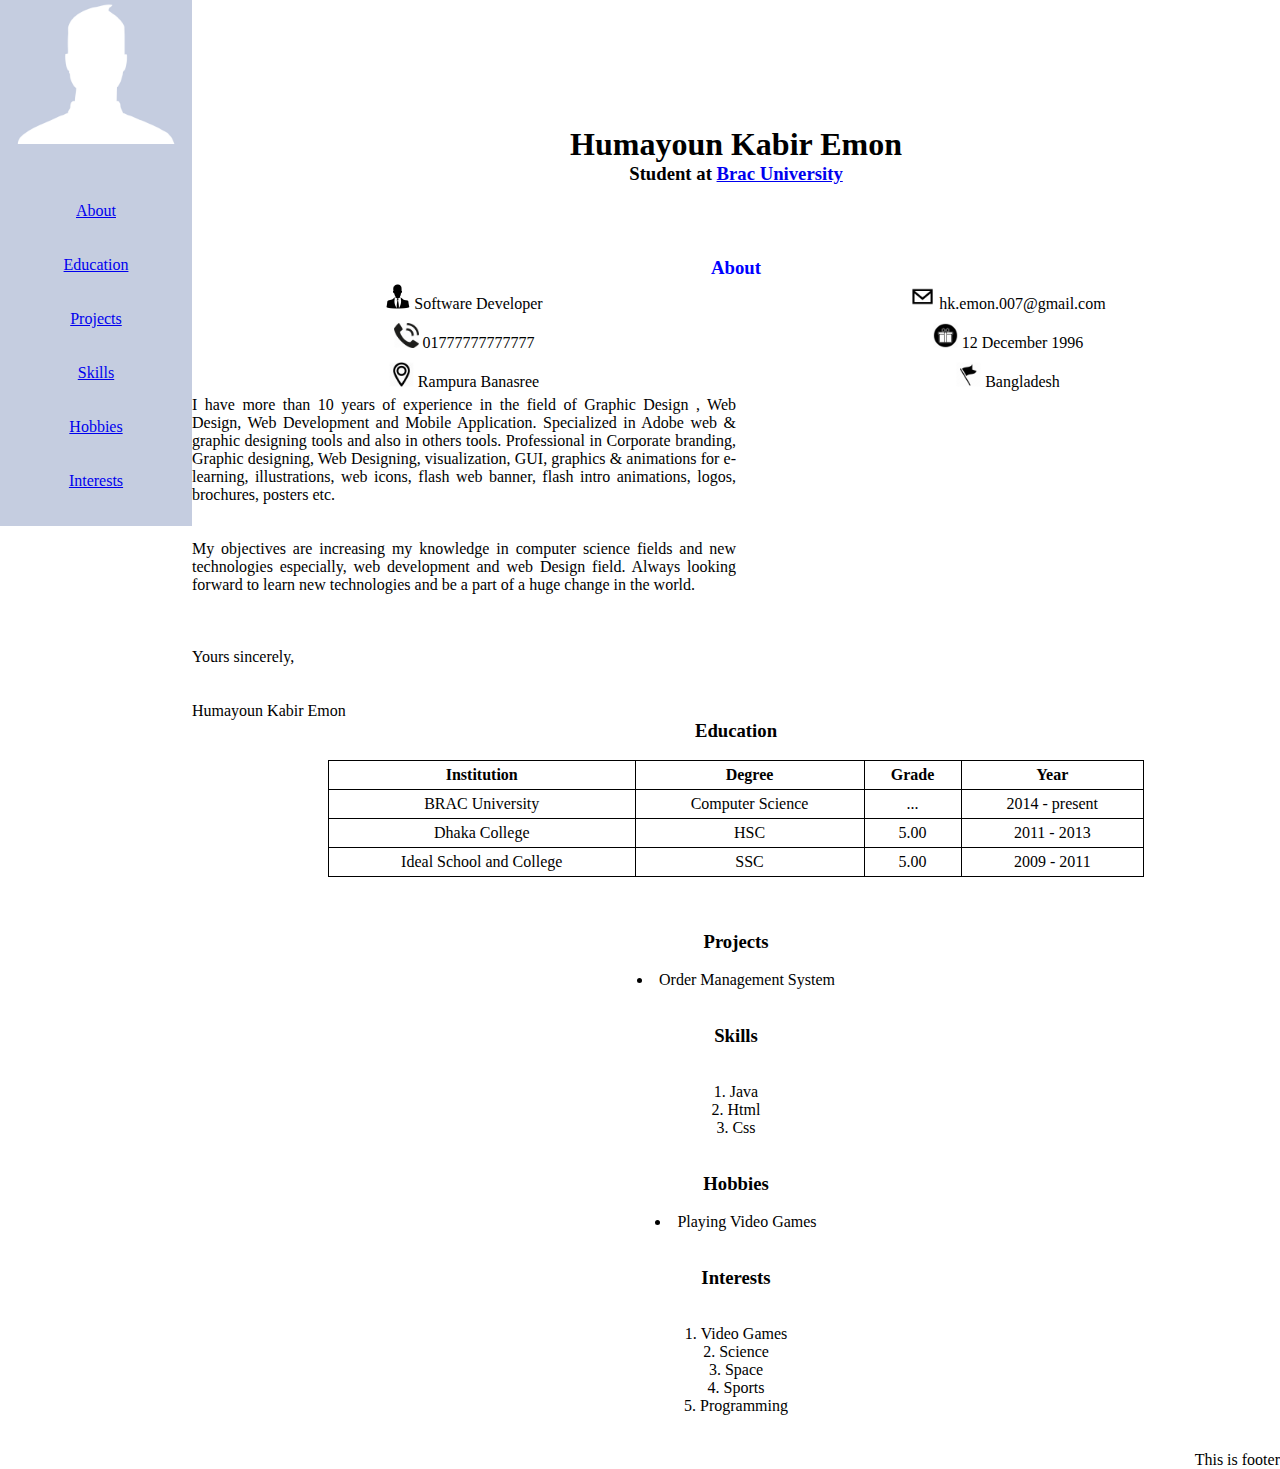
<file: Assignment 01/html/index.html>
<!DOCTYPE html>
<html lang="en">
<head>
    <meta charset="UTF-8">
    <title>About Me</title>
    <link rel="stylesheet" href="../css/style.css">
</head>
<body>
<div class="row">
    <div class="column" style="background-color:#c5cde0; width: 15%;">
        <p align="center"><img src="../img/bad-profile-pic-2.jpeg" alt="EMON" style="width: 100%"></p>
        <br/><br/><br/>
        <p style="text-align : center "><a href="#about"> About </a>
            <br/><br/><br/>
        <p style="text-align : center "><a href="#education"> Education </a>
            <br/><br/><br/>
        <p style="text-align : center "><a href="#projects"> Projects </a>
            <br/><br/><br/>
        <p style="text-align : center "><a href="#skills"> Skills </a>
            <br/><br/><br/>
        <p style="text-align : center "><a href="#hobbies"> Hobbies </a>
            <br/><br/><br/>
        <p style="text-align : center "><a href="#interest"> Interests </a>
            <br/><br/><br/>
    </div>
    <div class="column" style="background-color:#ffffff; width: 85%">
        <br><br><br><br><br><br><br>
        <h1 style="text-align: center">Humayoun Kabir Emon</h1>
        <h3 style="text-align: center">Student at <a href="http://www.bracu.ac.bd/">Brac University</a></h3>
        <br><br><br><br>
        <div style="text-align: center">
            <h3 id="about" style="color: blue">About</h3>
            <div>
                <div class="column" style="background-color:#ffffff; width: 50%; padding: 5px">
                    <p><img src="../img/profession.png" width="25px" height="25px"/> Software Developer</p>
                </div>
                <div class="column" style="background-color:#ffffff; width: 50%; padding: 5px">
                    <p><img src="../img/email.png" width="25px" height="25px"/> hk.emon.007@gmail.com</p>
                </div>
            </div>
            <div>
                <div class="column" style="background-color:#ffffff; width: 50%; padding: 5px">
                    <p><img src="../img/phone.png" width="25px" height="25px"/> 01777777777777</p>
                </div>
                <div class="column" style="background-color:#ffffff; width: 50%; padding: 5px">
                    <p><img src="../img/birthday.png" width="25px" height="25px"/> 12 December 1996 </p>
                </div>
            </div>
            <div>
                <div class="column" style="background-color:#ffffff; width: 50%; padding: 5px">
                    <p><img src="../img/address.png" width="25px" height="25px"/> Rampura Banasree </p>
                </div>
                <div class="column" style="background-color:#ffffff; width: 50%; padding: 5px">
                    <p><img src="../img/nationality.png" width="25px" height="25px"/> Bangladesh </p>
                </div>
            </div>
            <div style="width: 50%; text-align: justify">
                <p><br><br><br>
                    I have more than 10 years of experience in the field of Graphic Design , Web Design, Web Development
                    and
                    Mobile Application. Specialized in Adobe web & graphic designing tools and also in others tools.
                    Professional
                    in Corporate branding, Graphic designing, Web Designing, visualization, GUI, graphics & animations
                    for e-learning,
                    illustrations, web icons, flash web banner, flash intro animations, logos, brochures, posters etc.
                </p>
                <p><br><br>
                    My objectives are increasing my knowledge in computer science fields and new technologies
                    especially,
                    web development and web Design field. Always looking forward to learn new technologies and be a part
                    of a
                    huge change in the world.
                </p>
                <p><br><br><br>
                    Yours sincerely,
                </p>
                <p>
                    <br><br>
                    Humayoun Kabir Emon
                </p>
                </p>
            </div>
        </div>
        <h3 id="education" style="text-align: center">Education</h3><br>
        <div align="center">
            <table style="width:75%">
                <tr>
                    <th>Institution</th>
                    <th>Degree</th>
                    <th>Grade</th>
                    <th>Year</th>
                </tr>
                <tr>
                    <td>BRAC University</td>
                    <td>Computer Science</td>
                    <td>...</td>
                    <td>2014 - present</td>
                </tr>
                <tr>
                    <td>Dhaka College</td>
                    <td>HSC</td>
                    <td>5.00</td>
                    <td>2011 - 2013</td>
                </tr>
                <tr>
                    <td>Ideal School and College</td>
                    <td>SSC</td>
                    <td>5.00</td>
                    <td>2009 - 2011</td>
                </tr>
            </table>
        </div>
        <br/><br/><br/>
        <h3 id="projects" style="text-align: center">Projects</h3><br>
        <div align="center">
            <ul class="center">
                <li>Order Management System</li>
            </ul>
        </div>
        <br/><br/>
        <h3 id="skills" style="text-align: center">Skills</h3><br/><br/>
        <div style="text-align: center">
            <ol class="center">
                <li>Java</li>
                <li>Html</li>
                <li>Css</li>
            </ol>
        </div>
        <br/><br/>

        <h3 id="hobbies" style="text-align: center">Hobbies</h3><br/>
        <div style="text-align: center">
            <ul class="center">
                <li>Playing Video Games</li>
            </ul>
        </div>
        <br/><br/>
        <h3 id="interest" style="text-align: center">Interests</h3><br/><br/>
        <div style="text-align: center">
            <ol class="center">
                <li>Video Games</li>
                <li>Science</li>
                <li>Space</li>
                <li>Sports</li>
                <li>Programming</li>
            </ol>
        </div>
        <br/><br/>
        <footer>
            <p style="text-align: right">This is footer</p>
        </footer>
    </div>
</div>
</body>
</html>
</file>
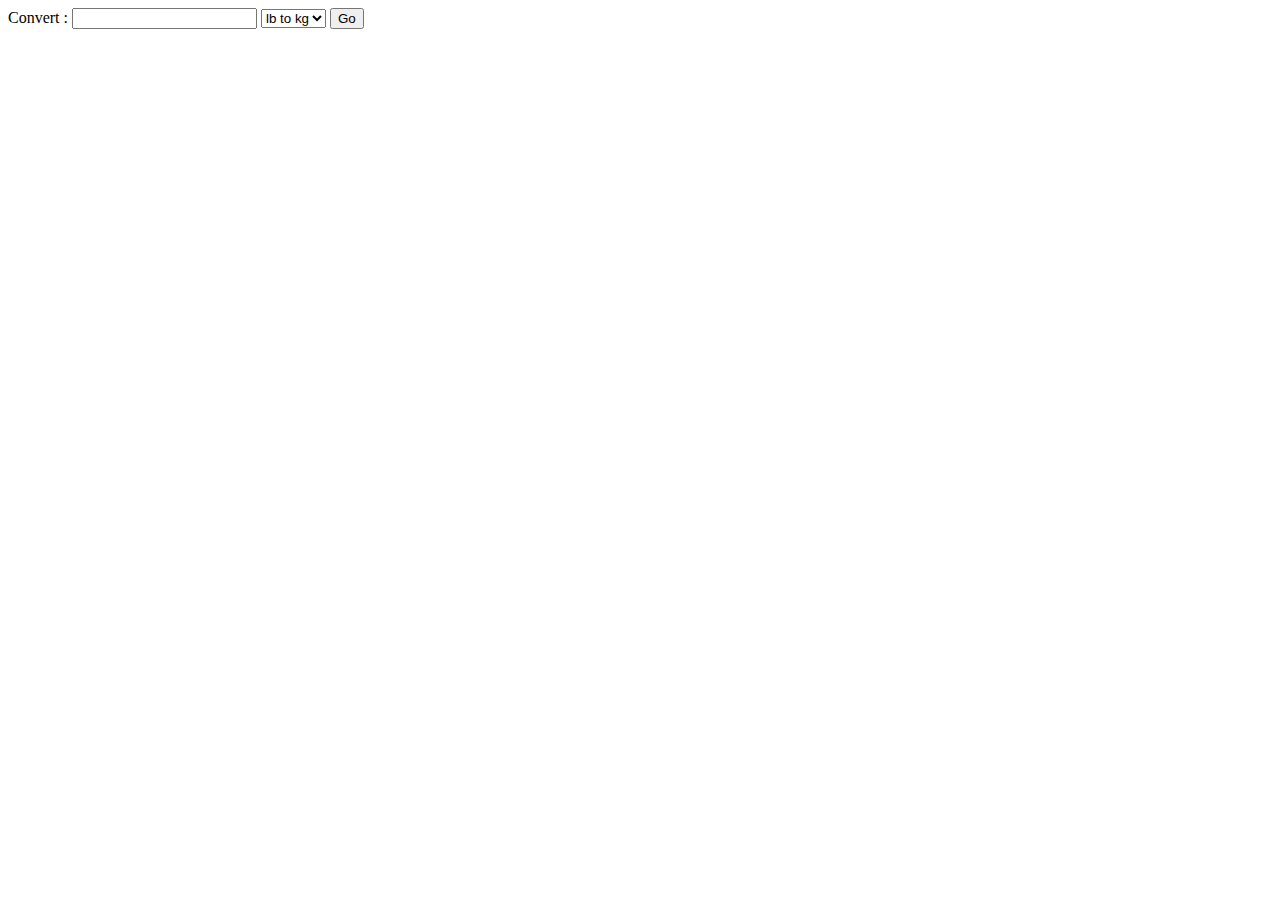
<file: Assignment 02/html/HeroConverter.html>
<!DOCTYPE html>
<html lang="en">
<head>
    <meta charset="UTF-8">
    <title>Hero Converter</title>
</head>
<body>
Convert : <input id="textval" type="text"/>
<select id="convert">
    <option value="lb-to-kg">lb to kg</option>
    <option value="kg-to-lb">kg to lb</option>
</select>
<input type="button" value="Go" onclick="convert()"/>&nbsp;<span id="result"/>
<script src="../js/HeroConverter.js"></script>
</body>
</html>
</file>
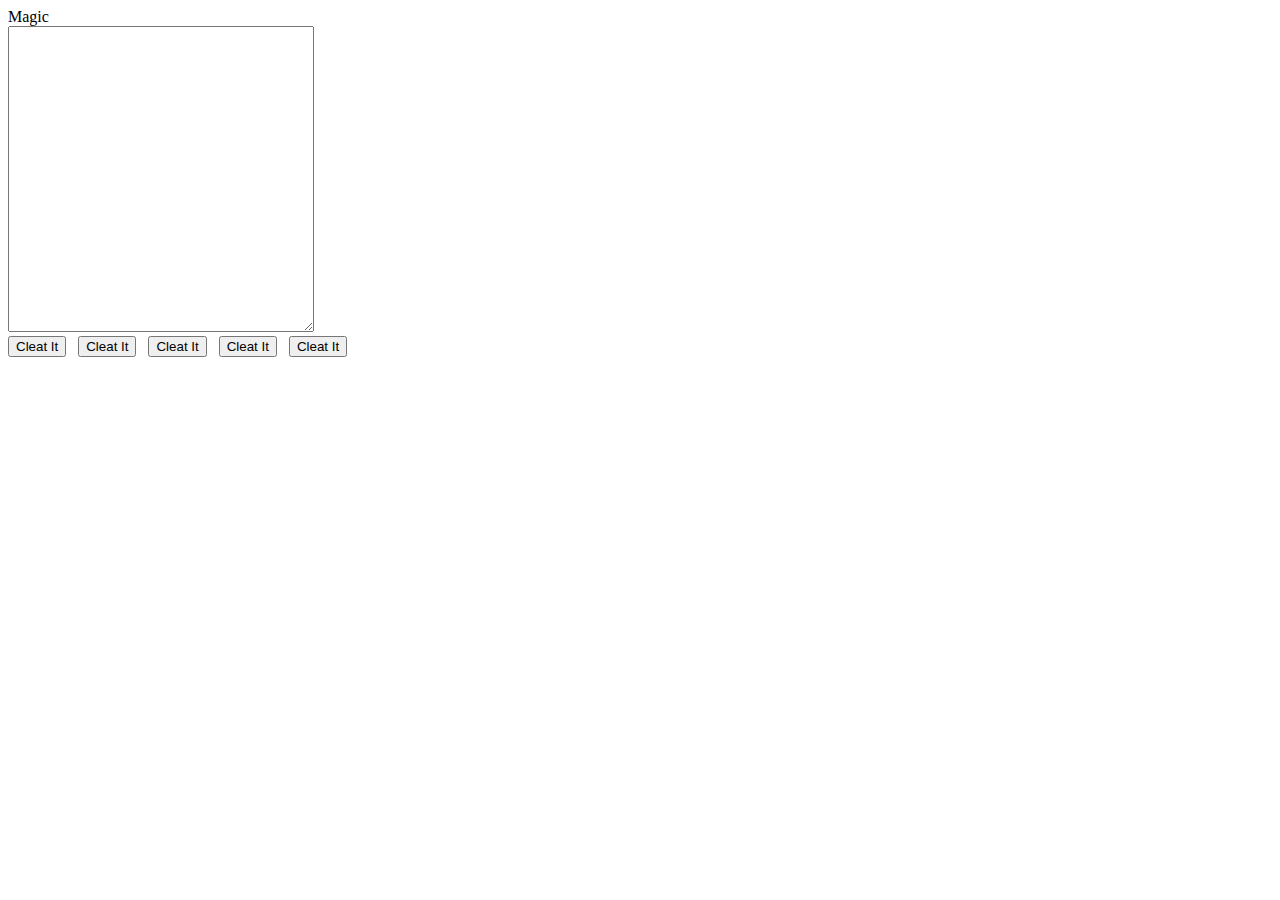
<file: Assignment 02/html/Magic.html>
<!DOCTYPE html>
<html lang="en">
<head>
    <meta charset="UTF-8">
    <title>Magic</title>
    <style>
        textarea{
            height: 300px;
            width: 300px;
        }
    </style>
</head>
<body>
Magic
<br>
<textarea></textarea>
<br>
<input type="button" value="Cleat It"> &nbsp;
<input type="button" value="Cleat It"> &nbsp;
<input type="button" value="Cleat It"> &nbsp;
<input type="button" value="Cleat It"> &nbsp;
<input type="button" value="Cleat It"> &nbsp;

</body>
</html>
</file>
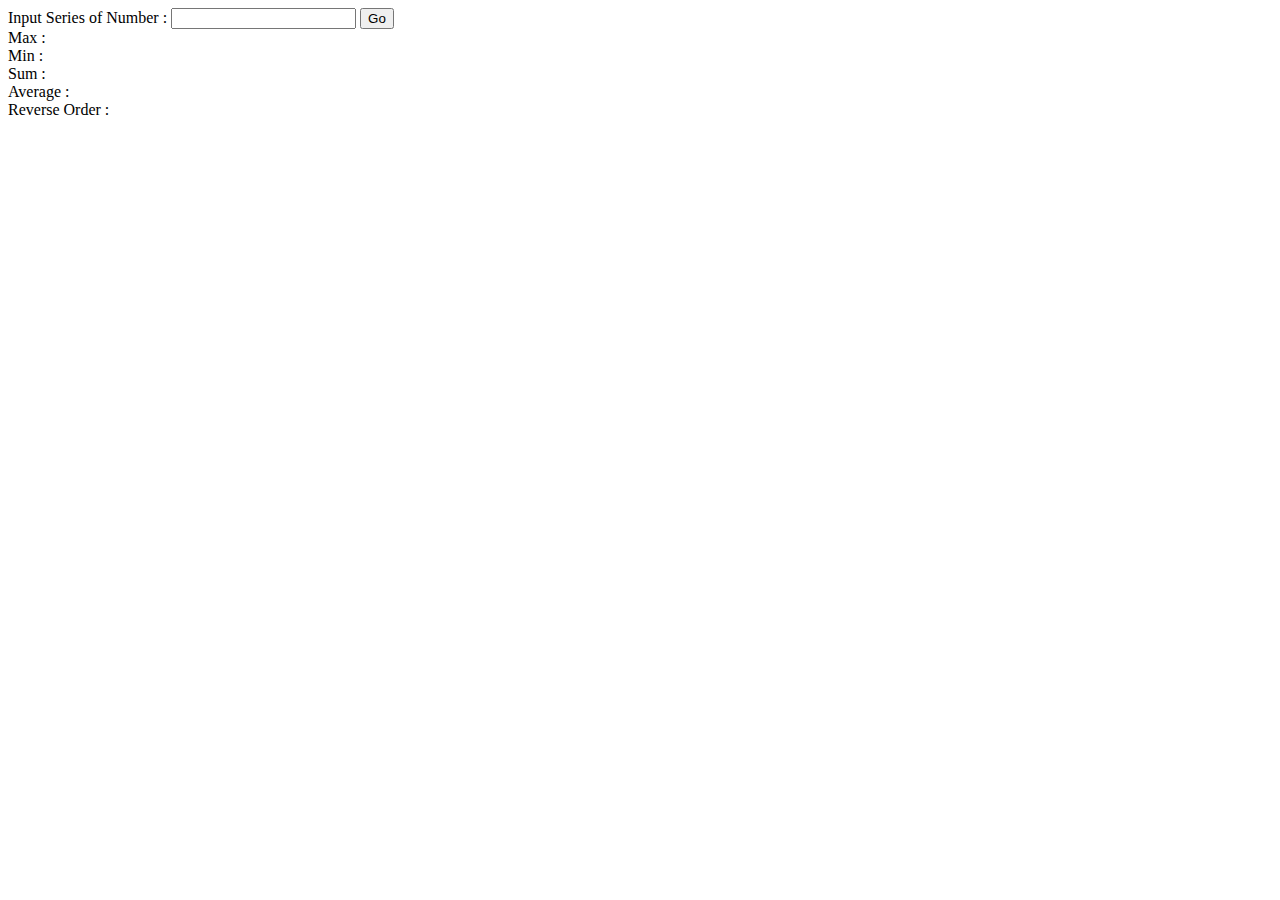
<file: Assignment 02/html/MinMax.html>
<!DOCTYPE html>
<html lang="en">
<head>
    <meta charset="UTF-8">
    <title>Min Max</title>
    <script src="../js/MinMax.js"></script>
</head>
<body>
    Input Series of Number : <input id="integers" type="text"/>&nbsp;<input type="button" value="Go" onclick="minMax()"><br/>
    Max : &nbsp; <span id="max"></span><br/>
    Min : &nbsp; <span id="min"></span><br/>
    Sum : &nbsp; <span id="sum"></span><br/>
    Average : &nbsp; <span id="average"></span><br/>
    Reverse Order : &nbsp; <span id="reverseOrder"/>
</body>
</html>
</file>
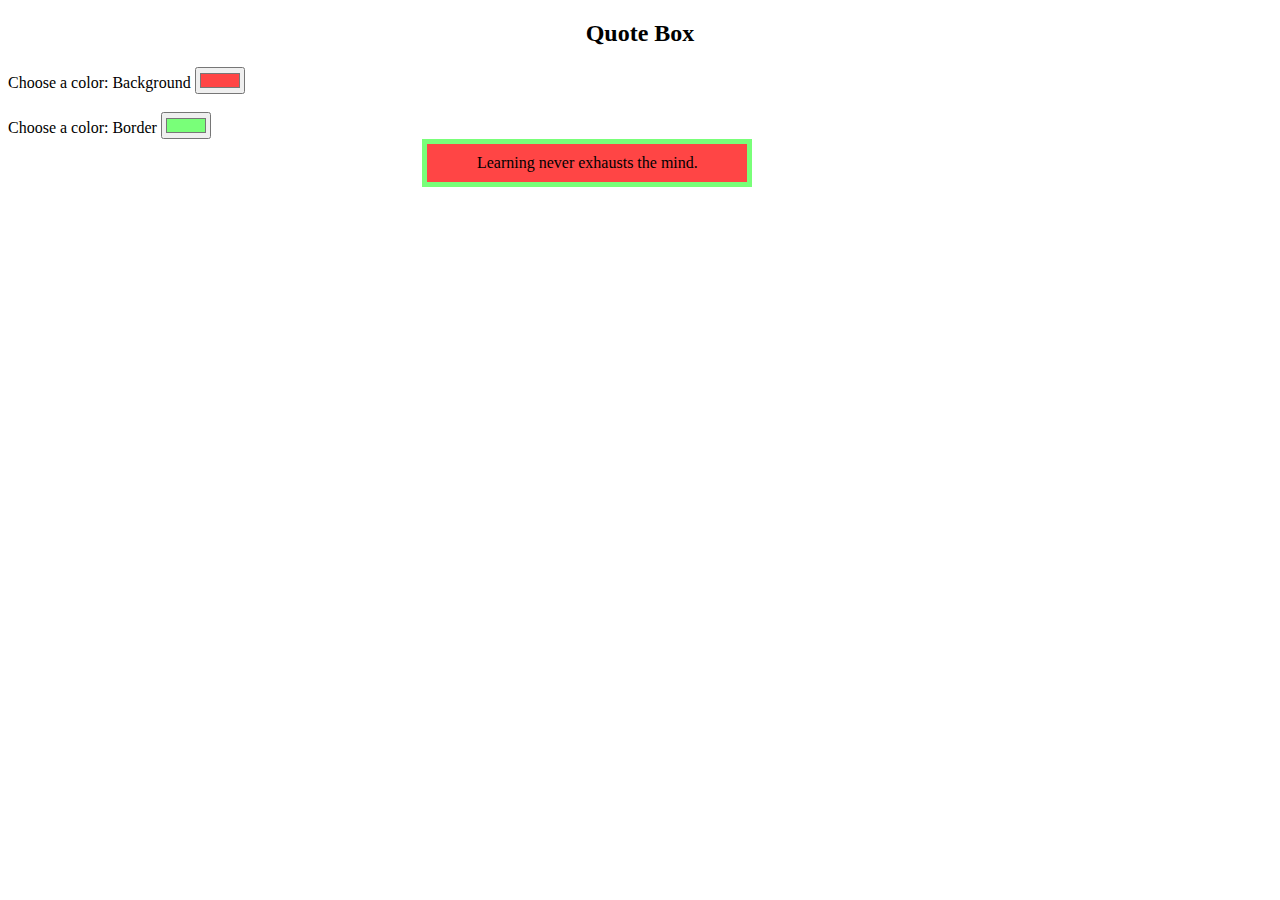
<file: Assignment 02/html/QuoteBox.html>
<!DOCTYPE html>
<html lang="en">
<head>
    <meta charset="UTF-8">
    <title>Quote Box</title>
    <link rel="stylesheet" href="../css/QuoteBox.css">
</head>
<body>
<H2 style="text-align: center">Quote Box</H2>
<label>Choose a color: Background
    <input id="backgroundColor" type="color" value="#ff4545">
</label>
<br>
<br>
<label>Choose a color: Border
    <input id="backgroundBorderColor" type="color" value="#79ff79">
</label>
<footer id="QuoteGeneratorBackground"></footer>
<script src="../js/QuoteBox.js"></script>
</body>
</html>
</file>
<file: Assignment 01/css/style.css>
* {
    box-sizing: border-box;
    margin: 0;
    padding: 0;
}

.column {
    float: left;
    width: 50%;
    margin: 0;
    padding: 0;
}

.row:after {
    content: "";
    display: table;
    clear: both;
}

table, th, tr, td {
    border: 1px solid black;
    border-collapse: collapse;
    text-align: center;
    padding: 5px;
}

.center {
    text-align: center;
    list-style-position: inside;
}
</file>
<file: Assignment 02/css/QuoteBox.css>
:root {
    --footer-background-color: #ff4545;
    --footer-border-color: #79ff79;
}

#QuoteGeneratorBackground{
    background-color: var(--footer-background-color);
    width: 300px;
    border: 5px solid var(--footer-border-color);
    padding: 10px;
    text-align: center;
    position : absolute;
    left : 33%;
}
</file>
